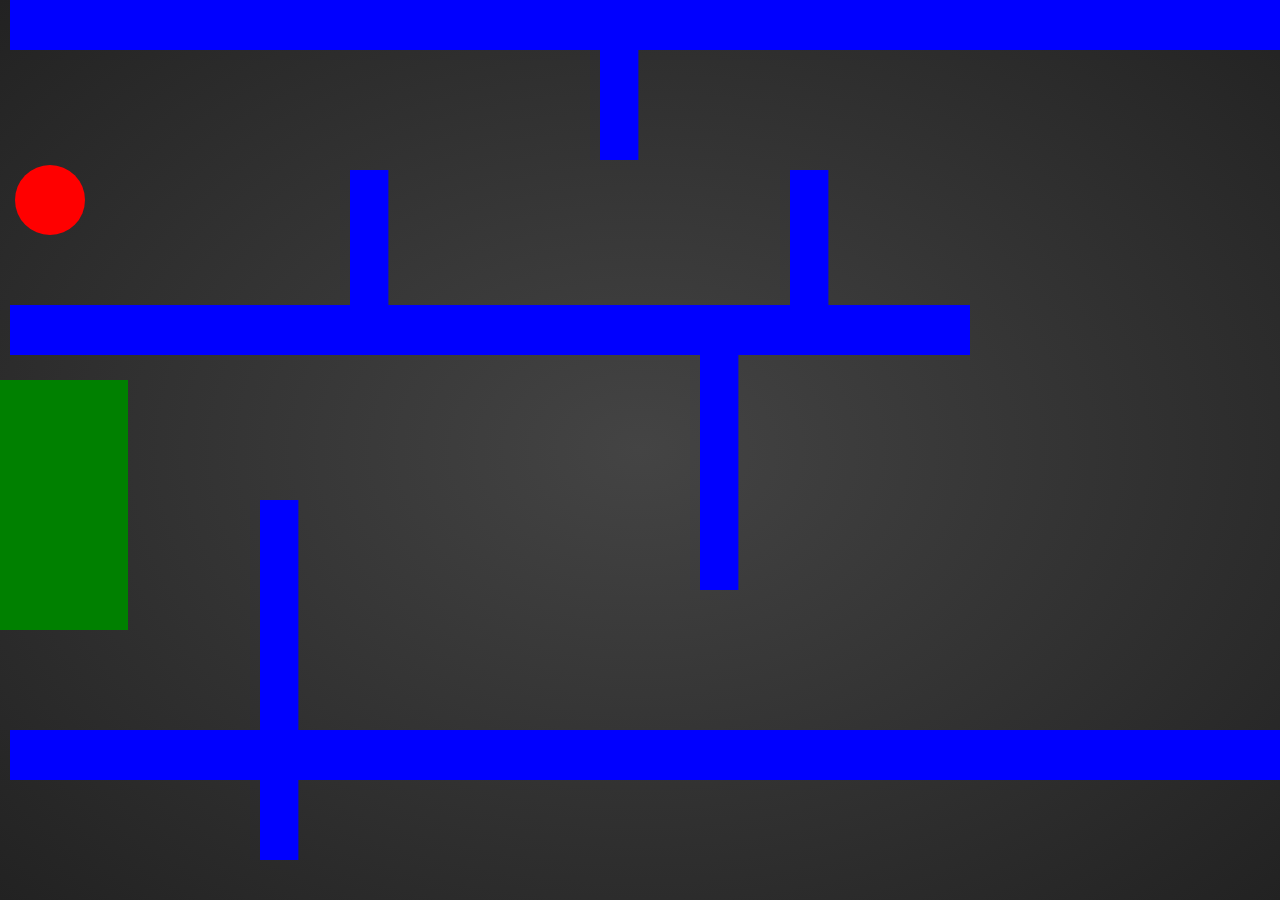
<file: index.html>
<!DOCTYPE html>
<html lang="pt-br">

<head>
    <meta charset="UTF-8">
    <title>bom dia salvá</title>
    <link rel="stylesheet" href="labirinto.css">
</head>

<body>
    <svg height="100vh" width="100vw" xmlns="http://www.w3.org/2000/svg" id="svg">

        <rect width="100vw" height="50" x="10" y="0" fill="blue" id="teto"/>
        <rect width="75vw" height="50" x="10" y="305" fill="blue" id="meio"/>
        <rect width="3vw" height="160" x="350" y="170" fill="blue"/>
        <rect width="3vw" height="160" x="600" y="0" fill="blue"/>
        <rect width="3vw" height="160" x="790" y="170" fill="blue"/>
        <rect width="3vw" height="260" x="700" y="330" fill="blue"/>
        <rect width="3vw" height="360" x="260" y="500" fill="blue"/>
        <rect width="10vw" height="250" x="0" y="380" fill="green"/>
        <rect width="100vw" height="50" x="10" y="730" fill="blue" id="chao"/>
        <circle r="35" cx="50" cy="200" fill="red" id="circle" onclick="jogo()"/>
    </svg>
    <script src="labirinto.js"></script>
</body>

</html>
</file>
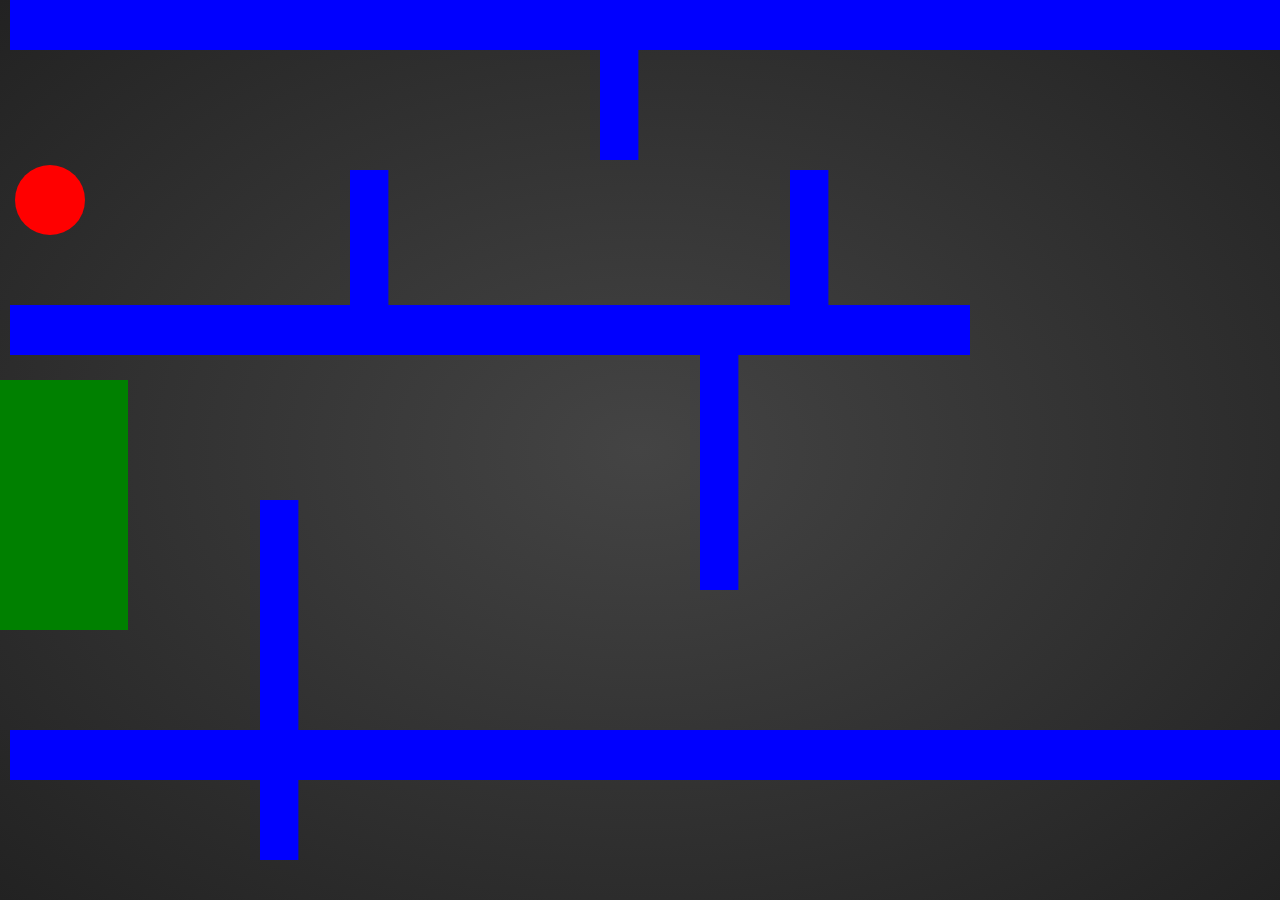
<file: labirinto.html>
<!DOCTYPE html>
<html lang="pt-br">

<head>
    <meta charset="UTF-8">
    <title>bom dia salvá</title>
    <link rel="stylesheet" href="labirinto.css">
</head>

<body>
    <svg height="100vh" width="100vw" xmlns="http://www.w3.org/2000/svg" id="svg">

        <rect width="100vw" height="50" x="10" y="0" fill="blue" id="teto"/>
        <rect width="75vw" height="50" x="10" y="305" fill="blue" id="meio"/>
        <rect width="3vw" height="160" x="350" y="170" fill="blue"/>
        <rect width="3vw" height="160" x="600" y="0" fill="blue"/>
        <rect width="3vw" height="160" x="790" y="170" fill="blue"/>
        <rect width="3vw" height="260" x="700" y="330" fill="blue"/>
        <rect width="3vw" height="360" x="260" y="500" fill="blue"/>
        <rect width="10vw" height="250" x="0" y="380" fill="green"/>
        <rect width="100vw" height="50" x="10" y="730" fill="blue" id="chao"/>
        <circle r="35" cx="50" cy="200" fill="red" id="circle" onclick="jogo()"/>
    </svg>
    <script src="labirinto.js"></script>
</body>

</html>
</file>
<file: labirinto.css>
* {
    margin: 0;
    padding: 0;
    box-sizing: border-box;
}

body {
    display: flex;
    width: 100%;
    height: 100%;
    min-height: 100vh;
    background-color: #f5f5f5;

}

svg {
    background: radial-gradient(#444, #333, #222)
}
</file>
